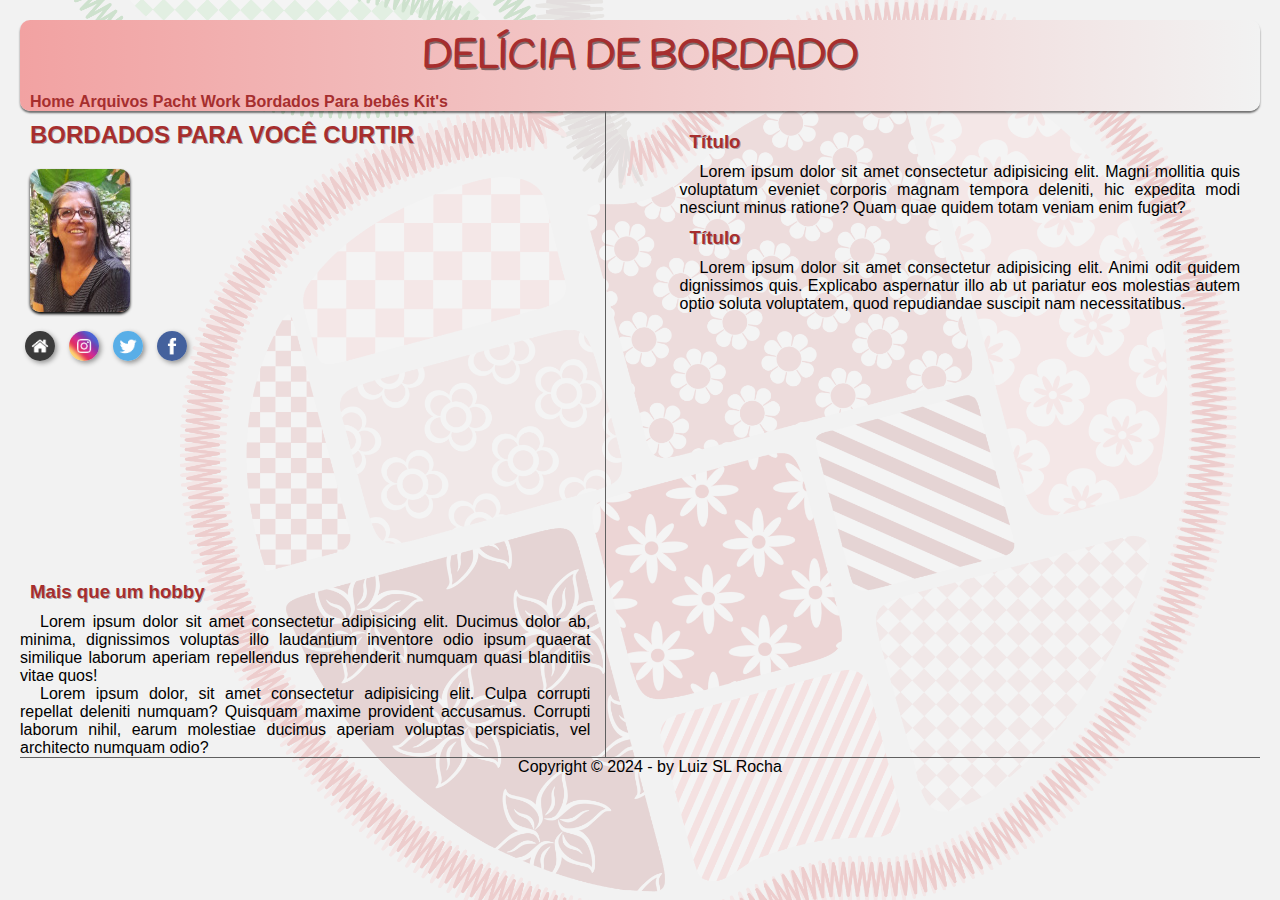
<file: index.html>
<!DOCTYPE html>
<html lang="pt-br">
<head>
    <meta charset="UTF-8">
    <meta name="viewport" content="width=device-width, initial-scale=1.0">
    <link rel="shortcut icon" href="imagens/logo.ico/favicon.ico" type="image/x-icon">
    <title>Pagina Inicial</title>
    <link rel="stylesheet" href="estilos/style.css">
    <link rel="stylesheet" href="https://fonts.googleapis.com/icon?family=Material+Icons" />
</head>
<body>
    <div id="interface">
        <header>
            <h1>DELÍCIA DE BORDADO</h1>
            <menu>
                <nav>                   
                    <a href="index.html">Home</a>
                    <a href="arquivos.html">Arquivos</a>
                    <a href="patchwork.html">Pacht Work</a>
                    <a href="bordados.html">Bordados</a>
                    <a href="parabebes.html">Para bebês</a>
                    <a href="kits.html">Kit's</a>
                </nav>
            </menu>
        </header>
                <section id="corpo">
                    <main>
                        <h2>BORDADOS PARA VOCÊ CURTIR</h2>
                        <img src="imagens/Arlete_busto3.jpg" alt="">
                        <section id="redes-sociais">
                            <a href="home.html" target="tela"><img src="imagens/logo-home.jpg" alt=""></a>
                            <a href="https://www.instagram.com/mariaarletedas/?hl=pt_BR" target="tela"><img src="imagens/logo-instagram.jpg" alt=""></a>
                            <a href="twitter.html" target="tela"><img src="imagens/logo-twitter.jpg" alt=""></a>
                            <a href="https://www.facebook.com/deliciadebordado/" target="tela"><img src="imagens/logo-facebook.jpg" alt=""></a>
                        </section>
                    </main>
                    <article>
                        <h3>Mais que um hobby</h3>
                            <p>
                                Lorem ipsum dolor sit amet consectetur adipisicing elit. Ducimus dolor ab, minima, dignissimos voluptas illo laudantium inventore odio ipsum quaerat similique laborum aperiam repellendus reprehenderit numquam quasi blanditiis vitae quos!
                            </p>
                            <p>
                                Lorem ipsum dolor, sit amet consectetur adipisicing elit. Culpa corrupti repellat deleniti numquam? Quisquam maxime provident accusamus. Corrupti laborum nihil, earum molestiae ducimus aperiam voluptas perspiciatis, vel architecto numquam odio?
                            </p>
                    </article>
                </section>
                <aside id="lateral">
                    <h3>Título</h3>
                    <p>Lorem ipsum dolor sit amet consectetur adipisicing elit. Magni mollitia quis voluptatum eveniet corporis magnam tempora deleniti, hic expedita modi nesciunt minus ratione? Quam quae quidem totam veniam enim fugiat?</p>
                    <h3>Título</h3>
                    <p>Lorem ipsum dolor sit amet consectetur adipisicing elit. Animi odit quidem dignissimos quis. Explicabo aspernatur illo ab ut pariatur eos molestias autem optio soluta voluptatem, quod repudiandae suscipit nam necessitatibus.</p>
                </aside>
                <footer id="rodape">
                    <p>Copyright &copy; 2024 - by Luiz SL Rocha</p>
                </footer>
    </div>
</body>
</html>
</file>
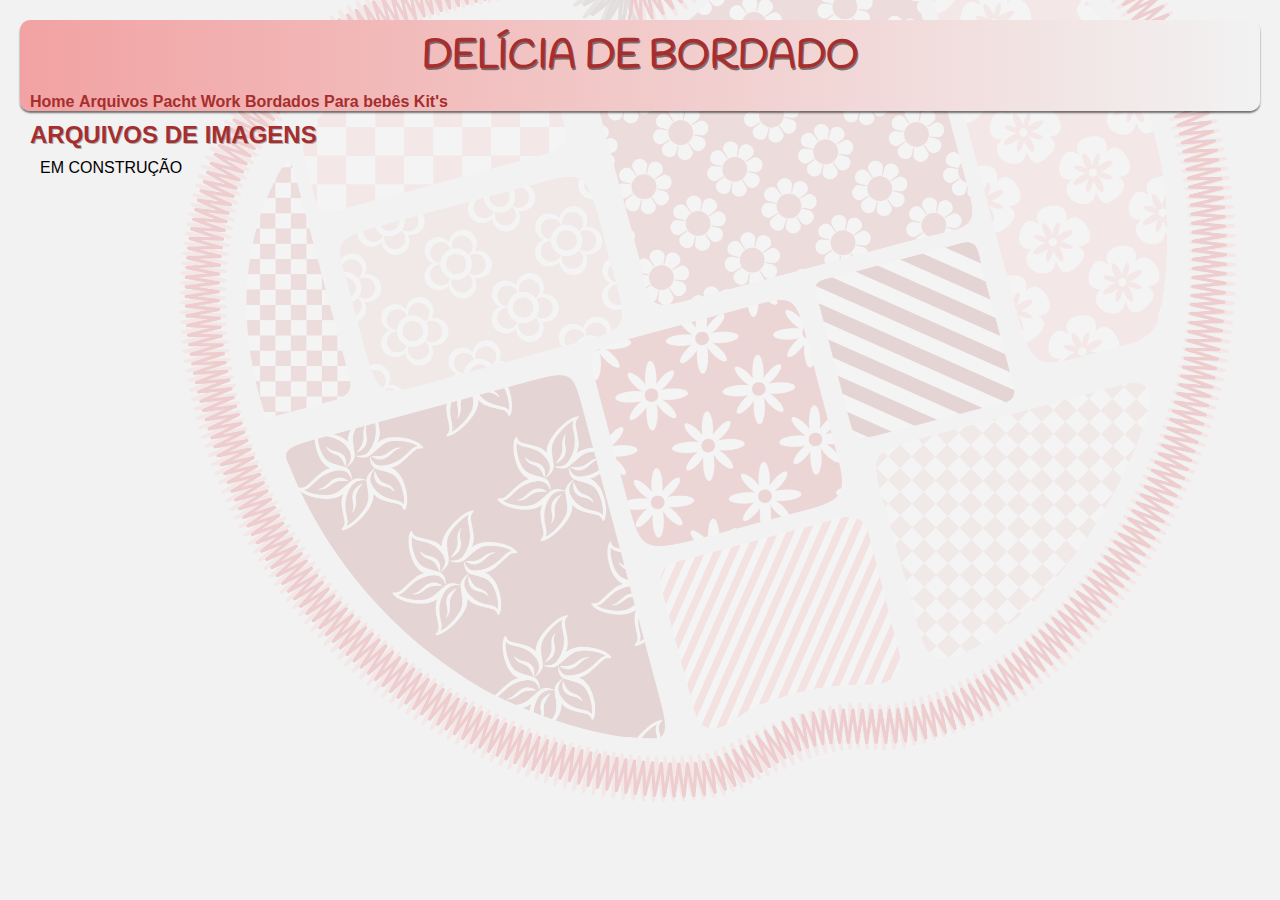
<file: arquivos.html>
<!DOCTYPE html>
<html lang="pt-br">
<head>
    <meta charset="UTF-8">
    <meta name="viewport" content="width=device-width, initial-scale=1.0">
    <link rel="shortcut icon" href="imagens/logo.ico/favicon.ico" type="image/x-icon">
    <title>Arquivos</title>
    <link rel="stylesheet" href="estilos/style.css">
    <link rel="stylesheet" href="https://fonts.googleapis.com/icon?family=Material+Icons" />
</head>
<body>
    <div id="interface">
        <header>
            <h1>DELÍCIA DE BORDADO</h1>
            <menu>
                <nav>                   
                    <a href="index.html">Home</a>
                    <a href="arquivos.html">Arquivos</a>
                    <a href="patchwork.html">Pacht Work</a>
                    <a href="bordados.html">Bordados</a>
                    <a href="parabebes.html">Para bebês</a>
                    <a href="kits.html">Kit's</a>
                </nav>
            </menu>
        </header>
    <h2>ARQUIVOS DE IMAGENS</h2>
    <p>EM CONSTRUÇÃO</p>
    </div>
</body>
</html>
</file>
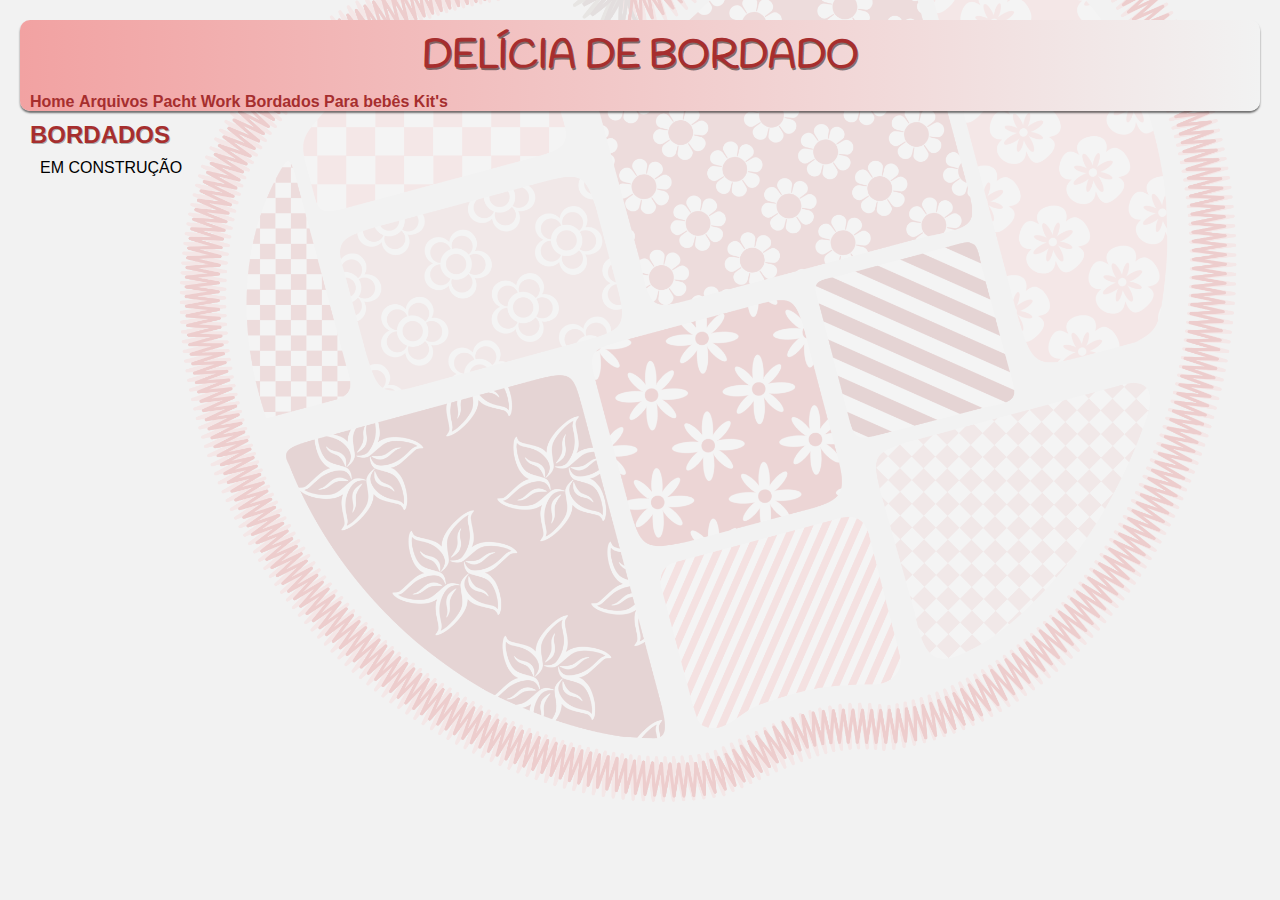
<file: bordados.html>
<!DOCTYPE html>
<html lang="pt-br">
<head>
    <meta charset="UTF-8">
    <meta name="viewport" content="width=device-width, initial-scale=1.0">
    <link rel="shortcut icon" href="imagens/logo.ico/favicon.ico" type="image/x-icon">
    <title>Bordados</title>
    <link rel="stylesheet" href="estilos/style.css">
    <link rel="stylesheet" href="https://fonts.googleapis.com/icon?family=Material+Icons" />
</head>
<body>
    <div id="interface">
        <header>
            <h1>DELÍCIA DE BORDADO</h1>
            <menu>
                <nav>                   
                    <a href="index.html">Home</a>
                    <a href="arquivos.html">Arquivos</a>
                    <a href="patchwork.html">Pacht Work</a>
                    <a href="bordados.html">Bordados</a>
                    <a href="parabebes.html">Para bebês</a>
                    <a href="kits.html">Kit's</a>
                </nav>
            </menu>
        </header>
    <h2>BORDADOS</h2>
    <p>EM CONSTRUÇÃO</p>
</body>
</html>
</file>
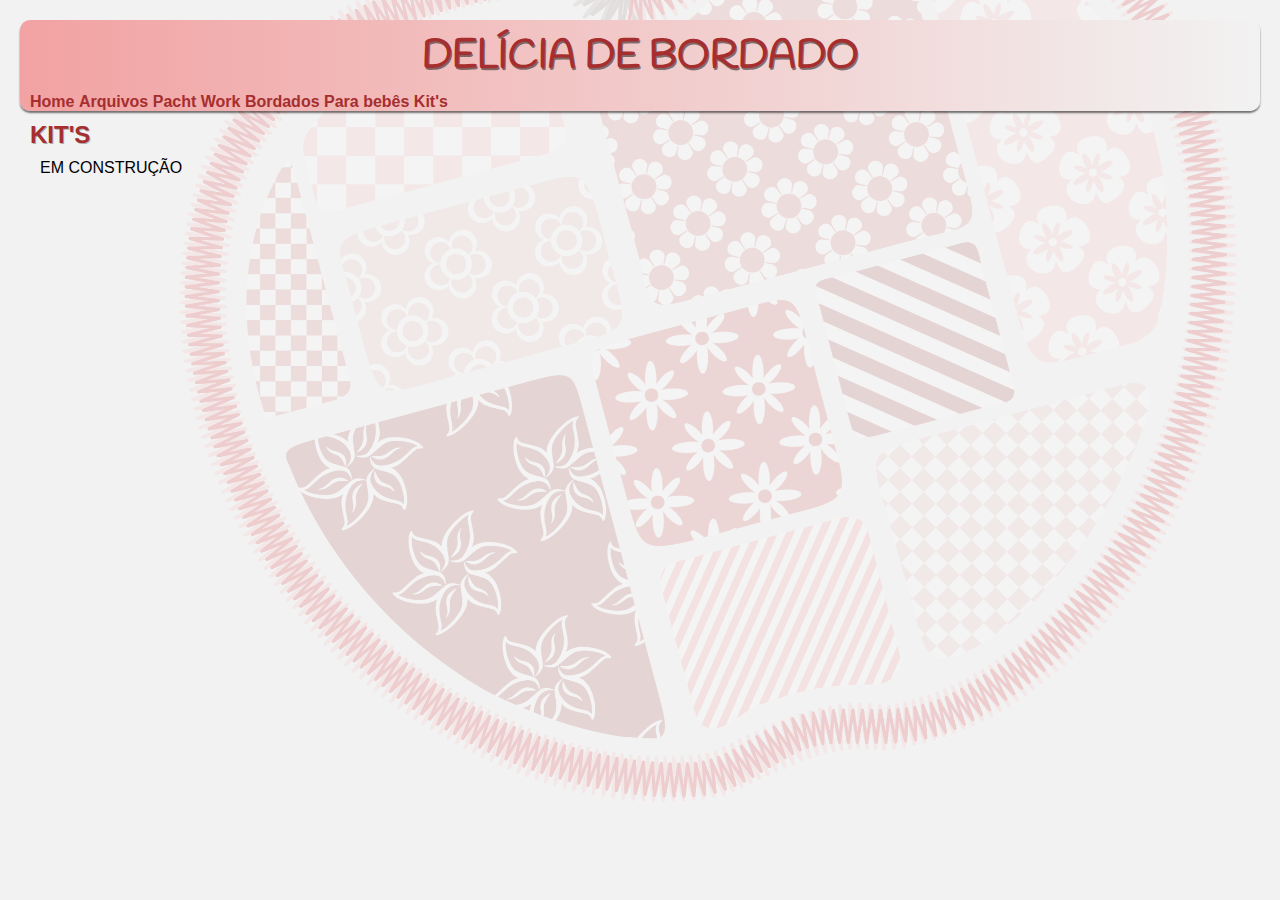
<file: kits.html>
<!DOCTYPE html>
<html lang="pt-br">
<head>
    <meta charset="UTF-8">
    <meta name="viewport" content="width=device-width, initial-scale=1.0">
    <link rel="shortcut icon" href="imagens/logo.ico/favicon.ico" type="image/x-icon">
    <title>Kit's</title>
    <link rel="stylesheet" href="estilos/style.css">
    <link rel="stylesheet" href="https://fonts.googleapis.com/icon?family=Material+Icons" />
</head>
<body>
    <div id="interface">
        <header>
            <h1>DELÍCIA DE BORDADO</h1>
            <menu>
                <nav>                   
                    <a href="index.html">Home</a>
                    <a href="arquivos.html">Arquivos</a>
                    <a href="patchwork.html">Pacht Work</a>
                    <a href="bordados.html">Bordados</a>
                    <a href="parabebes.html">Para bebês</a>
                    <a href="kits.html">Kit's</a>
                </nav>
            </menu>
        </header>
    <h2>KIT'S</h2>
    <p>EM CONSTRUÇÃO</p>
</body>
</html>
</file>
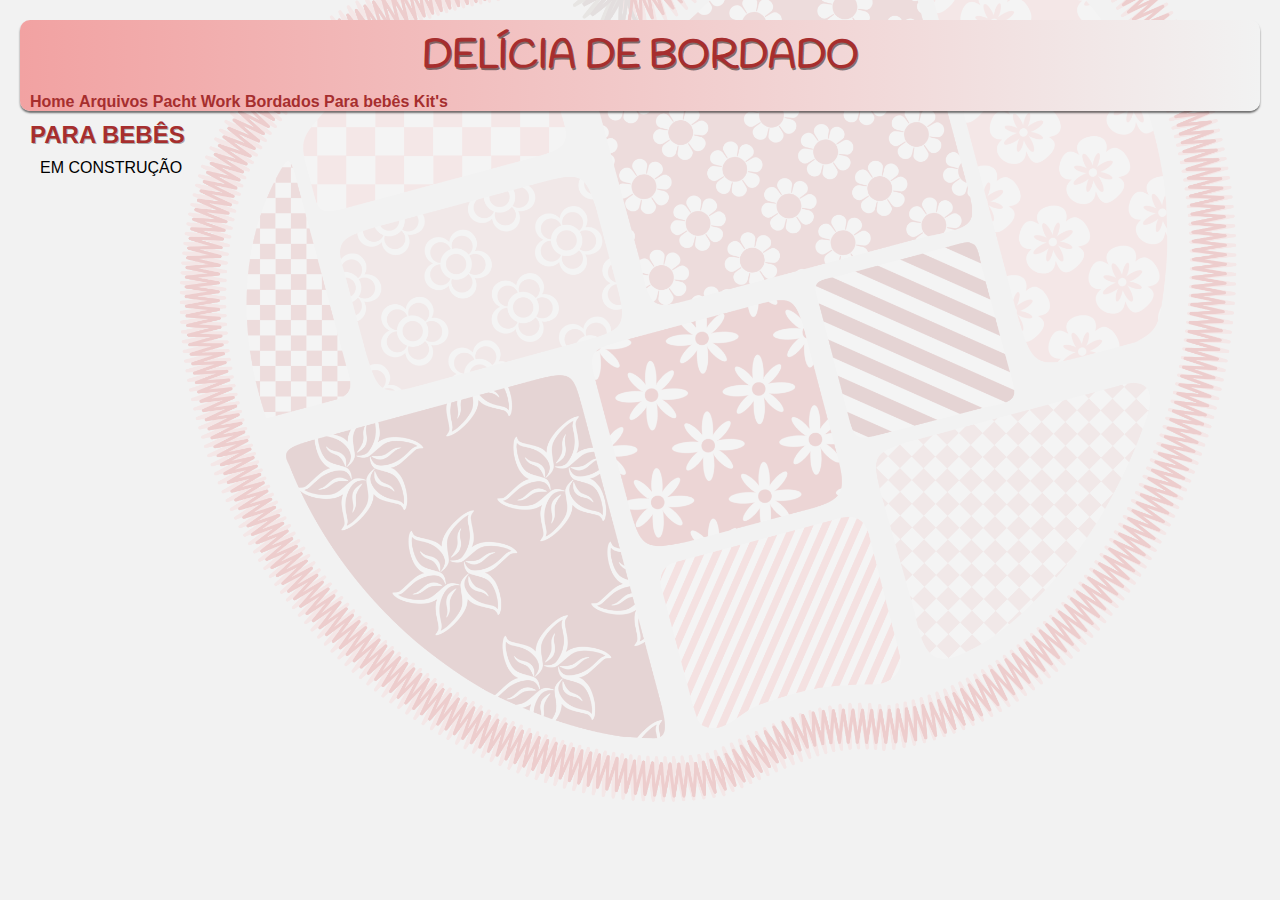
<file: parabebes.html>
<!DOCTYPE html>
<html lang="pt-br">
<head>
    <meta charset="UTF-8">
    <meta name="viewport" content="width=device-width, initial-scale=1.0">
    <link rel="shortcut icon" href="imagens/logo.ico/favicon.ico" type="image/x-icon">
    <title>Para Bebês</title>
    <link rel="stylesheet" href="estilos/style.css">
    <link rel="stylesheet" href="https://fonts.googleapis.com/icon?family=Material+Icons" />
</head>
<body>
    <div id="interface">
        <header>
            <h1>DELÍCIA DE BORDADO</h1>
            <menu>
                <nav>                   
                    <a href="index.html">Home</a>
                    <a href="arquivos.html">Arquivos</a>
                    <a href="patchwork.html">Pacht Work</a>
                    <a href="bordados.html">Bordados</a>
                    <a href="parabebes.html">Para bebês</a>
                    <a href="kits.html">Kit's</a>
                </nav>
            </menu>
        </header>
    <h2>PARA BEBÊS</h2>
    <p>EM CONSTRUÇÃO</p>
</body>
</html>
</file>
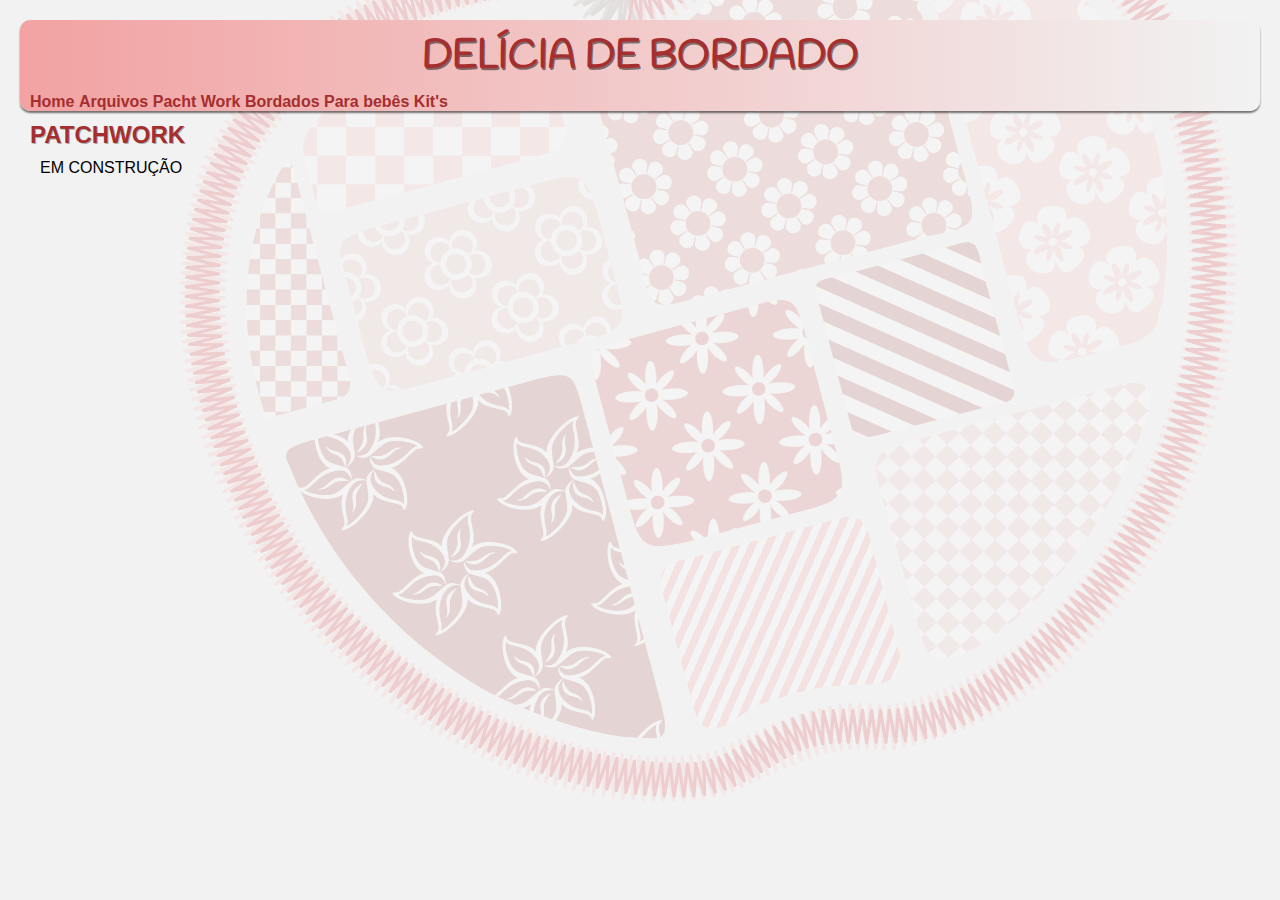
<file: patchwork.html>
<!DOCTYPE html>
<html lang="pt-br">
<head>
    <meta charset="UTF-8">
    <meta name="viewport" content="width=device-width, initial-scale=1.0">
    <link rel="shortcut icon" href="imagens/logo.ico/favicon.ico" type="image/x-icon">
    <title>Patch Work</title>
    <link rel="stylesheet" href="estilos/style.css">
    <link rel="stylesheet" href="https://fonts.googleapis.com/icon?family=Material+Icons" />
</head>
<body>
    <div id="interface">
        <header>
            <h1>DELÍCIA DE BORDADO</h1>
            <menu>
                <nav>                   
                    <a href="index.html">Home</a>
                    <a href="arquivos.html">Arquivos</a>
                    <a href="patchwork.html">Pacht Work</a>
                    <a href="bordados.html">Bordados</a>
                    <a href="parabebes.html">Para bebês</a>
                    <a href="kits.html">Kit's</a>
                </nav>
            </menu>
        </header>
    <h2>PATCHWORK</h2>
    <p>EM CONSTRUÇÃO</p>
</body>
</html>
</file>
<file: estilos/style.css>
@charset "UTF-8";

@font-face {
    font-family: Arial, Helvetica, sans-serif;
    src: url(../fontes/Grand_Hotel/GrandHotel-Regular.ttf);}

@font-face {
    font-family:'Handlee-Regular';
    src: url(../fontes/Handlee/Handlee-Regular.ttf);
}

/*breakpoints comuns em termos de larguras dos dispositivos:

320px — 480px: dispositivos móveis
481px — 768px: iPads, tablets
769px — 1024px: telas pequenas, laptops
1025px — 1200px: desktops, telas grandes
1201px e acima —  telas muito grandes, TVs
*/

:root {
    --cor0: #078C03;
    --cor1: #A62E2E;
    --cor2: #F2A2A2;
    --cor3: #F2F2F2;
    --cor4: #0D0D0D;

    --font1: 'Arial';
    --font2:'Handlee-Regular';
}

* {
    margin: 0px;
    padding: 0px;
}

div#interface {
    margin: 10px;
    padding: 10px;
}

body {
    min-width: 320px;
    min-height: 480px;
    background-color: var(--cor3);
    background-image: url('../imagens/logo_transparente.png');
    background-position: center center;
    background-size: cover;   
}

header {
    background-image: linear-gradient(to right, var(--cor2), var(--cor3));
    min-height: 50px;
    box-shadow: 0px 2px 2px rgba(0, 0, 0, 0.541);
    border-radius: 10px;
}

header > h1 {
    color: var(--cor1);
    font-family: var(--font2);    
    font-size: 2.5em;
    font-weight: bold;
    text-align: center;
    text-shadow: 1px 2px rgba(0, 0, 0, 0.466);    
    padding: 10px;
}

nav {
    font-family: var(--font1);
    display: inline-block;
    text-align: center;
    margin-left: 10px;   
}

nav > a {
    color: var(--cor1);
    font-weight: bold;
    text-decoration: none;
}

nav > a:hover {
    color: var(--cor3);
    background-color: var(--cor1);    
    border-radius: 3px;
    transition-duration: .5s;
}

main {
    width: auto;
    height:  50vh;
    position: relative;
}

img {
    border-radius: 10px;        
    box-shadow: 0px 2px 3px black;
    margin: 10px;
}

p {    
    text-indent: 20px;
    text-align: justify;
    font-family: Arial, Helvetica, sans-serif;
}

section#corpo {
    display: block;
    width: 46%;
    float: left;
    border-right: 1px solid #606060;
    padding-right: 15px;
}

section#redes-sociais img {
    width: 30px;
    margin: 5px;
    border-radius: 50%;
    box-shadow: 2px 2px 5px rgba(0, 0, 0, 0.400);
    box-sizing: border-box;
}

section#redes-sociais img:hover {
    border: 2px solid rgba(255, 255, 255, 0.623);
    transform: translate(-3px, -3px);
    box-shadow: 5px 5px 10px rgba(0, 0, 0, 0.623);
    transition: transform .3s border 1s;
}

aside#lateral {
    display: block;
    width: 46%;
    float: right;
    padding-right: 10px;
    margin-top: 10px;
}

aside#lateral > p {
    margin-right: 10px;
}

h2, h3 {
    color: var(--cor1);       
    font-family: var(--font1);
    text-shadow: 1px 1px rgba(0, 0, 0, 0.299);
    margin: 10px;    
}

footer#rodape {
    clear: both; /*mostra o conteúdo fora das divisões de section e aside*/
    border-top: 1px solid #606060;
}

footer#rodape p {
    text-align: center;
}
</file>
